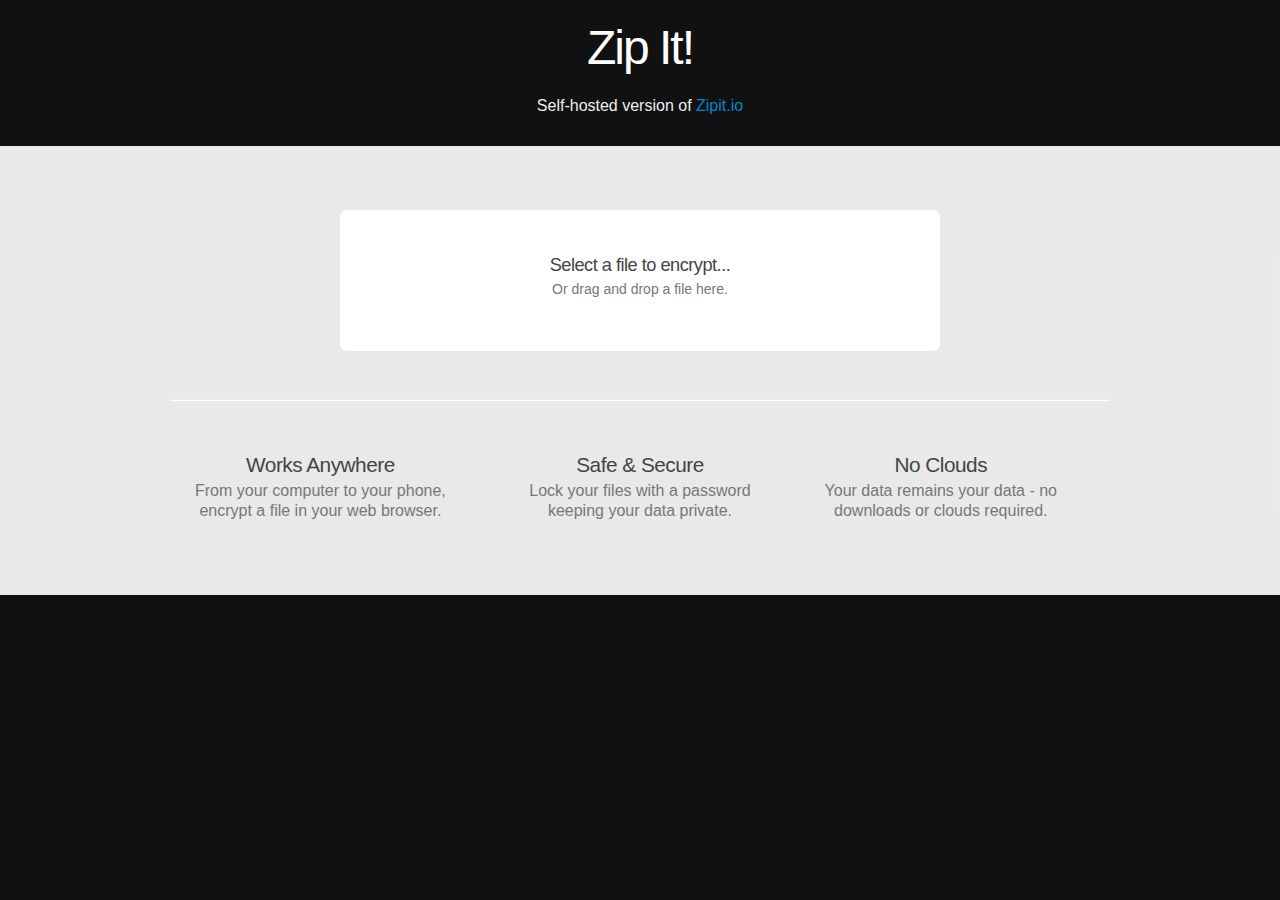
<file: index.html>
<!DOCTYPE html>
<html xmlns="http://www.w3.org/1999/xhtml">
<head>
<title>Zip It! - Encryption Anywhere</title>
<meta http-equiv="content-type" content="text/html; charset=UTF-8" />
<meta name="viewport" content="width=device-width, initial-scale=1, minimal-ui, user-scalable=0">
<meta name="msapplication-TileColor" content="#ffffff">
<meta name="msapplication-TileImage" content="/ms-icon-144x144.png">
<meta name="theme-color" content="#ffffff">
<link rel="stylesheet" href="style.css" type="text/css" media="screen" />

<script type='text/javascript' src="jquery.js"></script>
<script type='text/javascript' src="sjcl.js"></script>

</head>
<body id="page-home" class="index logged_out">
<div id="Zip It!">
	<header>

		<div id="brand">
			<div class='container'>
				<h1><a href="/">Zip It!</a></h1>
        <p style='text-align: center;'>Self-hosted version of <a href='https://zipit.io/'>Zipit.io</a></p>
				<div class='flex-band'></div>
				<nav id='userlinks'>
					<div class="btn-group inline">
					</div>
				</nav>

				<div class='clear'></div>
			</div>
		</div>
	</header>




	<div id="wrapper">
		<div id="content">


<div id="homepage">


	<div id="main-features" style="background-color: rgba(255,255,255,0.91);">
		<div class="container">
			<noscript class='center'>
			JavaScript is required to use this feature.
			</noscript>

			<label id="dropzone">
				<div class='default'>
					<h3 class='title'>Select a file to encrypt...</h3>
					<p class='if-drag'>Or drag and drop a file here.</p>
				</div>

				<input id="file-select" type="file" />
				<p id="status-encrypting"><i class='fa fa-spin'></i> <span>Your file is encrypting...</span></p>

			</label>
			<p id="status-download" class='center'>
				<a class='btn-primary' download id="file-download" href="#"  style='display: none;'>Download</a>
				<a class='inline' id="file-download-swf"  style='display: none;' href="#">Download</a>
				<a class='btn' id="start-over" href="#">Encrypt a new file</a>
			</p>

			<script type='text/javascript' src="file.js"></script>
			<script type='text/javascript' src="index.js"></script>

			<hr style='margin: 3em auto;' />

			<div class="col span_12 ">
				<div class="col span_4 has-animation" data-animation="fade-in" data-delay="0">
					<div class='center'>
						<div class="wpb_text_column wpb_content_element">
							<div class="wpb_wrapper">
								<h3>Works Anywhere</h3>
								<p>From your computer to your phone,<br /> encrypt a file in your web browser.</p>

							</div>
						</div>
					</div>
					<div class="clear"></div>
				</div>
				<div class="col span_4 col_last has-animation" data-animation="fade-in" data-delay="200">
					<div class='center'>
						<div class="wpb_text_column wpb_content_element ">
							<div class="wpb_wrapper">
								<h3>Safe &amp; Secure</h3>
								<p>Lock your files with a password<br/>keeping your data private.</p>

							</div>
						</div>
					</div>
					<div class="clear"></div>
				</div>
				<div class="col span_4 has-animation" data-animation="fade-in" data-delay="200">
					<div class='center'>
						<div class="wpb_text_column wpb_content_element ">
							<div class="wpb_wrapper">
								<h3>No Clouds</h3>
								<p>Your data remains your data - no downloads or clouds required.</p>

							</div>
						</div>
					</div>
					<div class="clear"></div>
				</div>
				<div class="clear"></div>
			</div>
		</div>
	</div>









</div>
		</div>



	</div>


		<div class='clear'></div>








	<noscript>
		<div class='modal' style='width: 500px;padding: 10px;'>
			<div class="alert alert-block" style='margin: 0;'>
				<h4 class="alert-heading">Warning!</h4>
				<p>You need to have JavaScript enabled to use this site.</p>
			</div>
		</div>
	</noscript>

</div>



<script type='text/javascript' src='swfobject.js'></script>
<script type='text/javascript' src='downloadify.min.js'></script>
</body>
</html>
</file>
<file: style.css>
footer,
header,
nav {
  display: block;
}

html {
  font-size: 100%;
  -webkit-text-size-adjust: 100%;
  -ms-text-size-adjust: 100%;
}

a:focus {
  outline: thin dotted #333;
  outline: 5px auto -webkit-focus-ring-color;
  outline-offset: -2px;
}

a:hover,
a:active {
  outline: 0;
}

img {
  max-width: 100%;
  width: auto\9;
  height: auto;
  vertical-align: middle;
  border: 0;
  -ms-interpolation-mode: bicubic;
}

input {
  margin: 0;
  font-size: 100%;
  vertical-align: middle;
}

input {
  *overflow: visible;
  line-height: normal;
}

button::-moz-focus-inner,
input::-moz-focus-inner {
  padding: 0;
  border: 0;
}

label {
  cursor: pointer;
}

@media print {
  * {
    text-shadow: none !important;
    color: #000 !important;
    background: transparent !important;
    box-shadow: none !important;
  }

  a[href]:after {
    content: " (" attr(href) ")";
  }

  a[href^="#"]:after {
    content: "";
  }

  img {
    page-break-inside: avoid;
  }

  img {
    max-width: 100% !important;
  }

@page {
    margin: 0.5cm;
}

  p,
  h3 {
    orphans: 3;
    widows: 3;
  }

  h3 {
    page-break-after: avoid;
  }
}

body {
  margin: 0;
  font-family: "Helvetica Neue",Helvetica,Arial,sans-serif;
  font-size: 14px;
  line-height: 20px;
  color: #333333;
  background-color: #ffffff;
}

a {
  color: #0088cc;
  text-decoration: none;
}

[class*="span"] {
  float: left;
  min-height: 1px;
  margin-left: 20px;
}

.container {
  width: 940px;
}

.container {
  margin-right: auto;
  margin-left: auto;
  *zoom: 1;
}

.container:before,
.container:after {
  display: table;
  content: "";
  line-height: 0;
}

.container:after {
  clear: both;
}

p {
  margin: 0 0 10px;
}

.text-right {
  text-align: right;
}

h1,
h3,
h4 {
  margin: 10px 0;
  font-family: inherit;
  font-weight: bold;
  line-height: 20px;
  color: inherit;
  text-rendering: optimizelegibility;
}

h1,
h3 {
  line-height: 40px;
}

h1 {
  font-size: 38.5px;
}

h3 {
  font-size: 24.5px;
}

h4 {
  font-size: 17.5px;
}

hr {
  margin: 20px 0;
  border: 0;
  border-top: 1px solid #eeeeee;
  border-bottom: 1px solid #ffffff;
}

label,
input {
  font-size: 14px;
  font-weight: normal;
  line-height: 20px;
}

input {
  font-family: "Helvetica Neue",Helvetica,Arial,sans-serif;
}

label {
  display: block;
  margin-bottom: 5px;
}

input {
  width: 206px;
}

input[type="file"] {
  width: auto;
}

input[type="file"] {
  height: 30px;
  *margin-top: 4px;
  line-height: 30px;
}

input[type="file"]:focus {
  outline: thin dotted #333;
  outline: 5px auto -webkit-focus-ring-color;
  outline-offset: -2px;
}

input:-moz-placeholder,
textarea:-moz-placeholder {
  color: #999999;
}

input:-ms-input-placeholder,
textarea:-ms-input-placeholder {
  color: #999999;
}

input {
  margin-left: 0;
}

button.btn::-moz-focus-inner,
input[type="submit"].btn::-moz-focus-inner {
  padding: 0;
  border: 0;
}

.btn-group {
  position: relative;
  display: inline-block;
  *display: inline;
  *zoom: 1;
  font-size: 0;
  vertical-align: middle;
  white-space: nowrap;
  *margin-left: .3em;
}

.btn-group:first-child {
  *margin-left: 0;
}

.navbar-inverse .navbar-search .search-query:-moz-placeholder {
  color: #cccccc;
}

.navbar-inverse .navbar-search .search-query:-ms-input-placeholder {
  color: #cccccc;
}

.alert {
  padding: 8px 35px 8px 14px;
  margin-bottom: 20px;
  text-shadow: 0 1px 0 rgba(255, 255, 255, 0.5);
  background-color: #fcf8e3;
  border: 1px solid #fbeed5;
  -webkit-border-radius: 4px;
  -moz-border-radius: 4px;
  border-radius: 4px;
}

.alert,
.alert h4 {
  color: #c09853;
}

.alert h4 {
  margin: 0;
}

.alert-block {
  padding-top: 14px;
  padding-bottom: 14px;
}

.alert-block>p {
  margin-bottom: 0;
}

.modal {
  position: fixed;
  top: 50%;
  left: 50%;
  z-index: 1050;
  width: 560px;
  margin-left: -280px;
  background-color: #ffffff;
  border: 1px solid #999;
  border: 1px solid rgba(0, 0, 0, 0.3);
  *border: 1px solid #999;
  -webkit-border-radius: 6px;
  -moz-border-radius: 6px;
  border-radius: 6px;
  -webkit-box-shadow: 0 3px 7px rgba(0, 0, 0, 0.3);
  -moz-box-shadow: 0 3px 7px rgba(0, 0, 0, 0.3);
  box-shadow: 0 3px 7px rgba(0, 0, 0, 0.3);
  -webkit-background-clip: padding-box;
  -moz-background-clip: padding-box;
  background-clip: padding-box;
  outline: none;
}

@-ms-viewport {
  width: device-width;
}

.btn {
  background: #f5f5f5;
  background-image: -webkit-linear-gradient(top, #f5f5f5, #dbdbdb);
  background-image: -moz-linear-gradient(top, #f5f5f5, #dbdbdb);
  background-image: -ms-linear-gradient(top, #f5f5f5, #dbdbdb);
  background-image: -o-linear-gradient(top, #f5f5f5, #dbdbdb);
  background-image: linear-gradient(to bottom, #f5f5f5, #dbdbdb);
  -webkit-border-radius: 5em;
  -moz-border-radius: 5em;
  border-radius: 5em;
  font-family: Arial;
  color: #414141;
  padding: 0.5em 1.75em;
  text-decoration: none;
}

.btn:hover {
  background: #ededed;
  background-image: -webkit-linear-gradient(top, #ededed, #cccccc);
  background-image: -moz-linear-gradient(top, #ededed, #cccccc);
  background-image: -ms-linear-gradient(top, #ededed, #cccccc);
  background-image: -o-linear-gradient(top, #ededed, #cccccc);
  background-image: linear-gradient(to bottom, #ededed, #cccccc);
  text-decoration: none;
}

.btn-primary {
  background: #3498db;
  background-image: -webkit-linear-gradient(top, #3498db, #2980b9);
  background-image: -moz-linear-gradient(top, #3498db, #2980b9);
  background-image: -ms-linear-gradient(top, #3498db, #2980b9);
  background-image: -o-linear-gradient(top, #3498db, #2980b9);
  background-image: linear-gradient(to bottom, #3498db, #2980b9);
  -webkit-border-radius: 5em;
  -moz-border-radius: 5em;
  border-radius: 5em;
  font-family: Arial;
  color: #ffffff;
  padding: 0.5em 1.75em;
  text-decoration: none;
}

.btn-primary:hover {
  background: #3cb0fd;
  color: #fff;
  background-image: -webkit-linear-gradient(top, #3cb0fd, #3498db);
  background-image: -moz-linear-gradient(top, #3cb0fd, #3498db);
  background-image: -ms-linear-gradient(top, #3cb0fd, #3498db);
  background-image: -o-linear-gradient(top, #3cb0fd, #3498db);
  background-image: linear-gradient(to bottom, #3cb0fd, #3498db);
  text-decoration: none;
}


div,
span,
label {
  -webkit-box-sizing: border-box;
  -moz-box-sizing: border-box;
  box-sizing: border-box;
}

html {
  min-height: 100%;
  position: relative;
}

body {
  background: #111;
  min-height: 100%;
  font-size: 12px;
  font-family: "OpenSansRegular", "Helvetica Neue", Helvetica, Arial, sans-serif;
}

a {
  color: #0088cc;
}

a:hover {
  color: #219114;
}

.clear {
  clear: both;
}

.float.right {
  float: right;
}

.center {
  text-align: center !important;
}

header {
  z-index: 2;
  position: relative;
  color: #eee;
}

#page-home header {
  min-height: 0;
}

header #brand #userlinks {
  text-align: right;
  font-size: 1.15em;
  color: #fff;
}

img {
  vertical-align: middle;
}

h1 {
  font-size: 1.7em;
  margin-bottom: 0.5em;
}

h3 {
  font-size: 1.25em;
  margin-bottom: 0.5em;
}

h4 {
  font-size: 1.2em;
  margin-bottom: 0.5em;
}

h1,
h3,
h4 {
  color: #444;
  letter-spacing: -0.5px;
  font-weight: normal;
  line-height: 150%;
  -webkit-font-smoothing: antialiased;
  font-family: 'OpenSansSemiBold', 'Verdana', sans-serif;
}

.light h1 {
  color: #fff;
}

.container {
  width: auto;
  max-width: 940px;
  width: 89%;
}

#brand {
  width: 100%;
  left: 0px;
  overflow: visible!important;
}

#brand .container {
  display: -webkit-box;
  display: -ms-flexbox;
  display: -webkit-flex;
  display: flex;
  -webkit-flex-direction: row;
  flex-direction: row;
  -webkit-align-content: space-between;
  -ms-flex-line-pack: justify;
  align-content: space-between;
  -webkit-box-align: center;
  -webkit-align-items: center;
  -ms-flex-align: center;
  align-items: center;
}

#brand .flex-band {
  -webkit-box-flex: 1;
  -webkit-flex: 1;
  -ms-flex: 1;
  flex: 1;
}

#brand h1 {
  float: left;
  margin-right: 1em;
  padding: 0.5em 0;
  margin: 0;
  letter-spacing: -2px;
  line-height: 100%;
  font-smooth: always;
  font-size: 2em;
  -webkit-font-smoothing: antialiased;
  font-family: inherit;
  font-family: 'Valera Round', 'Tahoma', 'Verdana', sans-serif;
  -webkit-box-flex: 0 0 auto;
  -webkit-flex: 0 0 auto;
  -ms-flex: 0 0 auto;
  flex: 0 0 auto;
  -webkit-align-self: center;
  -ms-flex-item-align: center;
  align-self: center;
  color: #fff;
}

#brand h1 a
{
	color: inherit;
}

body.logged_out #brand #userlinks .btn-group {
  font-size: 0;
}

#brand #userlinks > .btn-group {
  margin-left: 15px;
  margin-left: 1rem;
}

.inline {
  display: -moz-inline-stack;
  display: inline-block;
  vertical-align: middle;
  zoom: 1;
  *display: inline;
}

#wrapper {
  position: relative;
  z-index: 1;
  display: -webkit-box;
  display: -ms-flexbox;
  display: -webkit-flex;
  display: flex;
  -webkit-flex-direction: column;
  flex-direction: column;
  -webkit-box-flex: 1;
  -webkit-flex: 1;
  -moz-flex: 1;
  -ms-flex: 1;
  flex: 1;
}

#content {
  -webkit-box-flex: 1;
  -webkit-flex: 1;
  -moz-flex: 1;
  -ms-flex: 1;
  flex: 1;
  display: -webkit-box;
  display: -ms-flexbox;
  display: -webkit-flex;
  display: flex;
  -webkit-flex-direction: column;
  flex-direction: column;
  position: relative;
}

#pastebin textarea::-moz-placeholder {
  color: #999;
  position: absolute;
  top: 0;
  left: 0;
  right: 0;
  bottom: 0;
  text-align: center;
  position: relative;
  top: 50%;
}

#pastebin textarea::-ms-input-placeholder {
  color: #999;
  position: absolute;
  top: 0;
  left: 0;
  right: 0;
  bottom: 0;
  text-align: center;
  position: relative;
  top: 50%;
}

#pastebin .dropdown-menu li > label
navigati
	padding: 10px;
	text-align: left;
	border-bottom: 1px solid #ddd;
}

#pastebin .dropdown-menu li:last-child > label {
  border-bottom: none;
}

/* RGS */

/* SELF CLEARING FLOATS - CLEARFIX METHOD */

.col:after {
  content: "";
  display: block;
  height: 0;
  clear: both;
  visibility: hidden;
}

/* DEFAULT COLUMN STYLES */

.col {
  position: relative;
  display: block;
  float: left;
  margin: 0;
  width: 100%;
}

.container.light {
  color: #fff;
}

footer {
  background-color: #111;
  color: #777;
  font-size: 14px;
  position: relative;
}

footer a:hover
{
	color: #fff;
	text-decoration: underline;
}

#footer-copyright {
  padding: 15px 0px;
}

@media (max-width: 900px) {
  body {
    font-size: 13px;
  }
}

@media (min-width: 690px) {
  .col {
    margin-right: 2%;
  }


.col.col_last {
  margin-right: 0;
}

.col:last-child {
  margin-right: 0;
}

.span_1 {
  width: 6.5%;
}

.span_2 {
  width: 15.0%;
}

.span_4 {
  width: 32.0%;
}

.span_8 {
  width: 66.0%;
}

.span_9 {
  width: 74.5%;
}

.span_12 {
  width: 100%;
}


}

/* RESET MARGINS */

.fa {
  display: -moz-inline-stack;
  display: inline-block;
  vertical-align: middle;
  zoom: 1;
  *display: inline;
}



/* DIRECTIONAL NAV
   ================================================== */

/* JS Composer */

/** js_composer_front.css **/

.text-right {
  text-align: right;
}

/* Grid systems
---------------------------------------------------------- */

/* Grid with fluid columns */

/* end Grid systems -------------------------------------- */

/* Responsive classes
---------------------------------------------------------- */

/* FANCY CAPTCHA STARTS */

/* rounded corners */

/* describes left and right boxes */

/* block left: task and pictures */

/* block right: cycle and backlink */

/* left and right png borders */

/* items */

/* rounded corners */

/* FANCY CAPTCHA ENDS */

@media (max-width: 600px) {
  body {
    font-size: 13px;
  }
}

@media (min-width: 768px) and (max-width: 979px) {
  body {
    font-size: 14px;
  }
}

@media (min-width: 980px) and (max-width: 1280px) {
  body {
    font-size: 15px;
  }
}

@media (min-width: 1280px) {
  body {
    font-size: 16px;
  }
}

/*!
 * froala_editor v1.2.3 (http://editor.froala.com)
 * Copyright 2014-2014 Froala
 */

#inline-paste-bar form input::-moz-input-placeholder {
  color: #78c081;
}

#inline-paste-bar form input::-ms-input-placeholder {
  color: #78c081;
}

/*** uncss> filename: http://zipit.io/animate.css?v=bb.2016.01 ***/

@charset "UTF-8";

/*!
Animate.css - http://daneden.me/animate
Licensed under the MIT license - http://opensource.org/licenses/MIT

Copyright (c) 2014 Daniel Eden
*/

.animated {
  -webkit-animation-duration: 1s;
  animation-duration: 1s;
  -webkit-animation-fill-mode: both;
  animation-fill-mode: both;
}

/* originally authored by Nick Pettit - https://github.com/nickpettit/glide */

/* originally authored by Nick Pettit - https://github.com/nickpettit/glide */

/* originally authored by Nick Pettit - https://github.com/nickpettit/glide */

/* originally authored by Nick Pettit - https://github.com/nickpettit/glide */

@-webkit-keyframes zoomIn {
  0% {
    opacity: 0;
    -webkit-transform: scale3d(.3, .3, .3);
    transform: scale3d(.3, .3, .3);
  }

  50% {
    opacity: 1;
  }
}

@keyframes zoomIn {
  0% {
    opacity: 0;
    -webkit-transform: scale3d(.3, .3, .3);
    transform: scale3d(.3, .3, .3);
  }

  50% {
    opacity: 1;
  }
}

.zoomIn {
  -webkit-animation-name: zoomIn;
  animation-name: zoomIn;
}

/*** uncss> filename: http://zipit.io/homepage.css?v=bb.2016.01 ***/

#main-features {
  background: #f7f7f7;
}


#page-home #brand {
  background: transparent;
  -webkit-box-shadow: none;
  -moz-box-shadow: none;
  box-shadow: none;
}

#main-features {
  padding: 4em 0;
  margin: 0;
  text-align: left;
  color: #777;
  font-size: 1em;
}

#main-features p {
  color: #777;
}

#main-features h3 {
  margin: 0;
  font-size: 1.30em;
}

#main-features .icon-normal {
  margin-top: 0.25em;
  font-size: 3em;
  color: #0071d1;
}

#homepage {
  text-align: center;
}

#introduction .container {
  text-align: left;
}


#introduction {
  text-shadow: 0 1px 1px rgba(0,0,0,0.3);
}

#status-download
{
	margin-top: 1.5em;
}

@media (max-width: 899px) {
  #introduction .col {
    display: block;
    float: none;
    width: 91%;
    margin: 1em auto !important;
  }
}


#brand h1
{
	font-size: 4em;
	float: none;
	text-align: center;
}

#brand .container
{
	display: block;
}

#dropzone
{
	text-align: center;
	background: #fff;
	-webkit-border-radius: 0.5em;
	border-radius: 0.5em;
	padding: 3em;
	max-width: 600px;
	margin: 0 auto;
	cursor: pointer;
}

#dropzone.dragover
{
	-webkit-box-shadow: 0 3px 3em rgba(124, 191, 246, 0.3);
	box-shadow: 0 3px 3em rgba(124, 191, 246, 0.3);
}

#dropzone i
{
	font-size: 2em;
	margin-bottom: 0.25em;
}


#dropzone.dragover i,
#dropzone:hover i,
#dropzone.running i
{
	color: rgb(46, 131, 200);
}

#dropzone.running i
{
 -webkit-animation: flashing 1s infinite;
  -moz-animation:    flashing 1s infinite;
  -o-animation:      flashing 1s infinite;
  animation:         flashing 1s infinite;
}

footer
{
	background: transparent;
}

footer,
footer a
{
	color: #fff;
}

.wpb_wrapper i
{
	margin-bottom: 0.15em;
}

body
{
}

#welcome-banner
{
	background: transparent;
	font-size: 1.5em;
}

#introduction
{
	text-shadow: 0 1px 1px rgba(0,0,0,0.3),0 1px 0.15em rgba(0,0,0,0.65);
}

#introduction img
{
	max-width: 4em;
}

#introduction .container
{
	text-align: center;
	max-width: 730px;
}

#introduction p
{
	font-size: 80%;
}

#dropzone.running .if-drag,
#dropzone.done .if-drag
{
	display: none;
}

@media screen and (min-width: 900px)
{

	#brand h1
	{
		font-size: 3em;
	}

	#introduction .container
	{
		text-align: left;
	}
}
@-webkit-keyframes flashing {
  0%   { opacity: 0; }
  50% { opacity: 1; }
  100% { opacity: 0; }
}
@-moz-keyframes flashing {
  0%   { opacity: 0; }
  50% { opacity: 1; }
  100% { opacity: 0; }
}
@-o-keyframes flashing {
  0%   { opacity: 0; }
  50% { opacity: 1; }
  100% { opacity: 0; }
}
@keyframes flashing {
  0%   { opacity: 0; }
  50% { opacity: 1; }
  100% { opacity: 0; }
}
</file>
